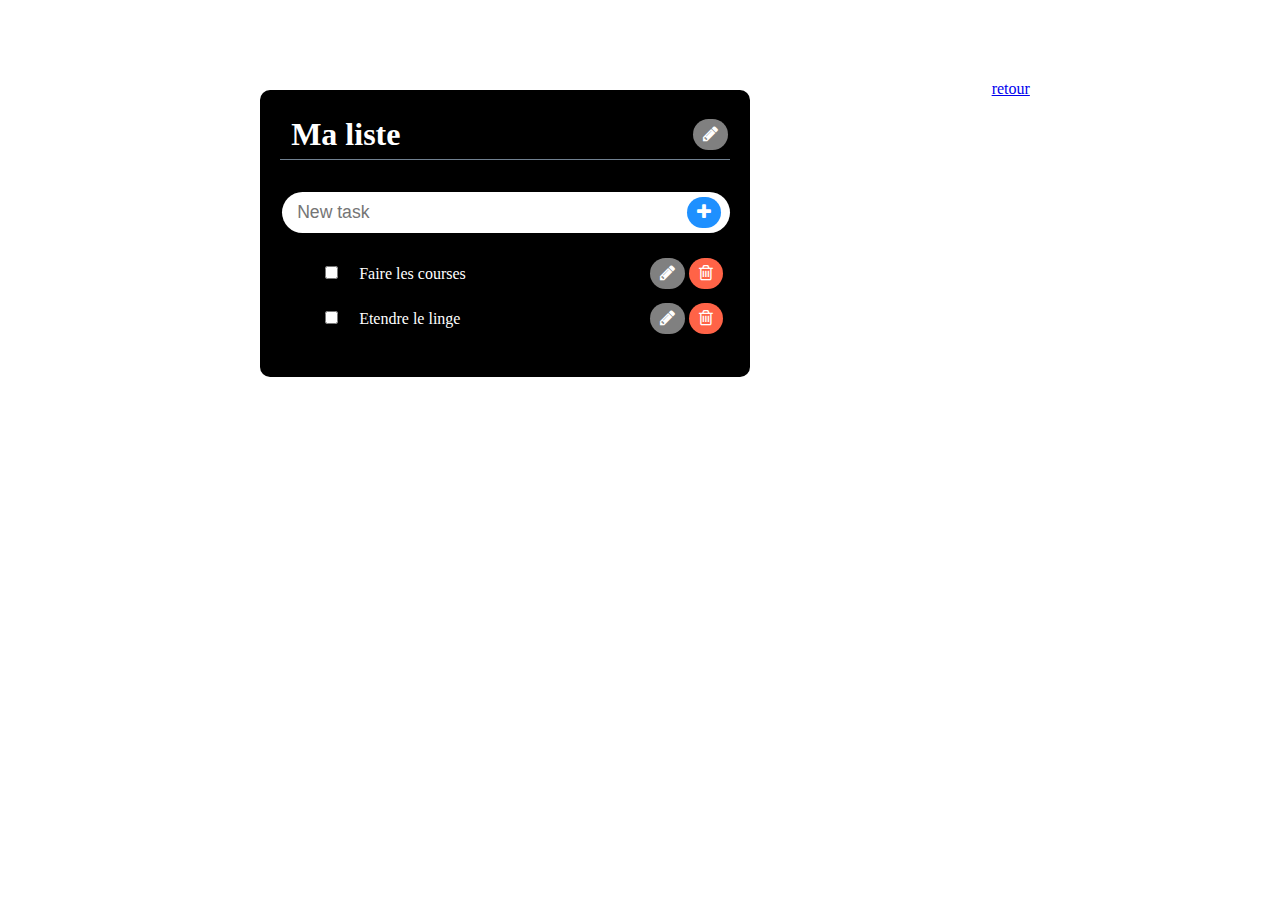
<file: todo.html>
<!DOCTYPE html>

<html>
<head>
  <title>To do</title>
  <link href="css/todo.css" rel="stylesheet">
  <link rel="stylesheet" href="https://cdnjs.cloudflare.com/ajax/libs/font-awesome/4.7.0/css/font-awesome.min.css">
  <script src="todo.js" type="text/javascript"></script>
</head>
<body>

    <div class="container flex lists">
  <div class="one_list">
    <div class="header_title">
      <span class="input_title">Ma liste</span>
      <button type="button" class="edit_title_button"><i class="fa fa-pencil" aria-hidden="true"></i></button>
    </div>
    <form id="add_task">
      <input type="text" id="input_task" name="input" placeholder="New task">
      <button type="button" id="add_button"><i class="fa fa-plus" aria-hidden="true"></i></button>
    </form>
    <div>
      <ul id="task_list">
        <li>
          <input type="checkbox">
          <span class="input">Faire les courses</span>
          <button type="button" class="edit_task_button"><i class="fa fa-pencil" aria-hidden="true"></i></button>
          <button type="button" class="delete"><i class="fa fa-trash-o" aria-hidden="true"></i></button>
        </li>
        <li>
          <input type="checkbox">
          <span class="input">Etendre le linge</span>
          <button type="button" class="edit_task_button"><i class="fa fa-pencil" aria-hidden="true"></i></button>
          <button type="button" class="delete"><i class="fa fa-trash-o" aria-hidden="true"></i></button>
        </li>
      </ul>	
      <h2 id="completed_title">Completé</h2>
      <ul id="completed_list"></ul>				
    </div>
  </div>
</body>
<a href="index.html">retour</a>
</html>
</file>
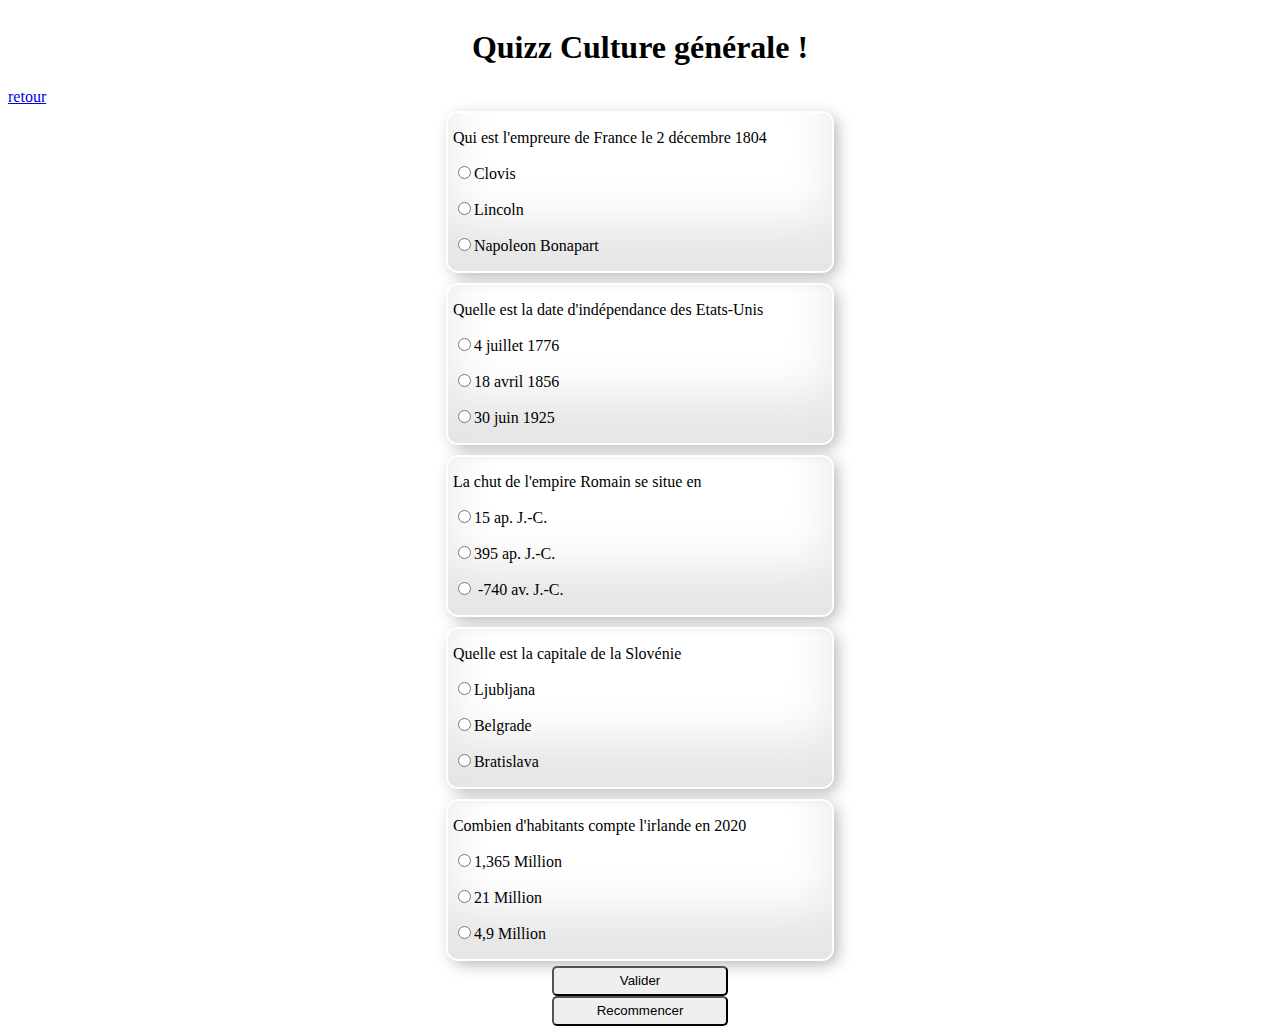
<file: Quiz/quize.html>
<!DOCTYPE html>
<html lang="en">
<head>
    <meta charset="UTF-8">
    <meta name="viewport" content="width=device-width, initial-scale=1.0">
    <title>Document</title>
    <link rel ="stylesheet" href="quize.css">
</head>
<body>

    <form name="monQuizz" id="monQuiz" >
        
      <div id="quiz">  
        <h1> Quizz Culture générale !</h1>
        <a href="../index.html">retour</a>
        <div class="question">
            <p>Qui est l'empreure de France le 2 décembre 1804 </p>
            <p><input type="radio" name ="question1" value ="Clovis">Clovis</p>
            <p><input type="radio" name ="question1" value ="Lincoln">Lincoln</p>
            <p><input type="radio" name ="question1" id="reponse-0" value ="Napoleon Bonapart">Napoleon Bonapart<Bonapart/p> 
       
        </div>

        <div class="question">
             <p>Quelle est la date d'indépendance des Etats-Unis </p>

             <p><input type="radio" name ="question2"  id ="reponse-1" value ="4 juillet 1776">4 juillet 1776</p>
             <p> <input type="radio" name ="question2" value ="18 avril 1856">18 avril 1856</p>
             <p> <input type="radio" name ="question2" value ="30 juin 1925">30 juin 1925</p>
       
        </div>

        <div class="question">
            <p>La chut de l'empire Romain se situe en </p>
            <p><input type="radio" name ="question3"  value ="15 ap. J.-C. ">15 ap. J.-C.</p>
            <p><input type="radio" name ="question3" id ="reponse-2" value ="395  ap. J.-C." >395  ap. J.-C.</p>
           <p>  <input type="radio" name ="question3" value ="-740 av. J.-C." > -740 av. J.-C.</p>
       
        </div>

        <div class="question">
            <p>Quelle est la capitale de la Slovénie  </p>
            <p><input type="radio" name ="question4"  id = "reponse-3" value =" Ljubljana">Ljubljana</p>
            <p><input type="radio" name ="question4" value ="Belgrade">Belgrade</p>
            <p><input type="radio" name ="question4" value ="Bratislava">Bratislava</p>
       
        </div>
        <div class="question">
            <p>Combien d'habitants compte l'irlande en 2020 </p>
            <p><input type="radio" name ="question5" id = "reponse-4" value =" 1,365 Million">1,365 Million</p>
            <p><input type="radio" name ="question5" value ="21 Million ">21 Million </p>
            <p><input type="radio" name ="question5" value ="4,9 Million">4,9 Million</p>
       
        </div>

        <input class="submit" type="submit" id="valider" value ="Valider">
        <input class="submit" type="button" id="recommencer" value ="Recommencer">
        
    </div>   

       </form>
      

       <script src="quize.js"></script>
    
</body>
</html>
</file>
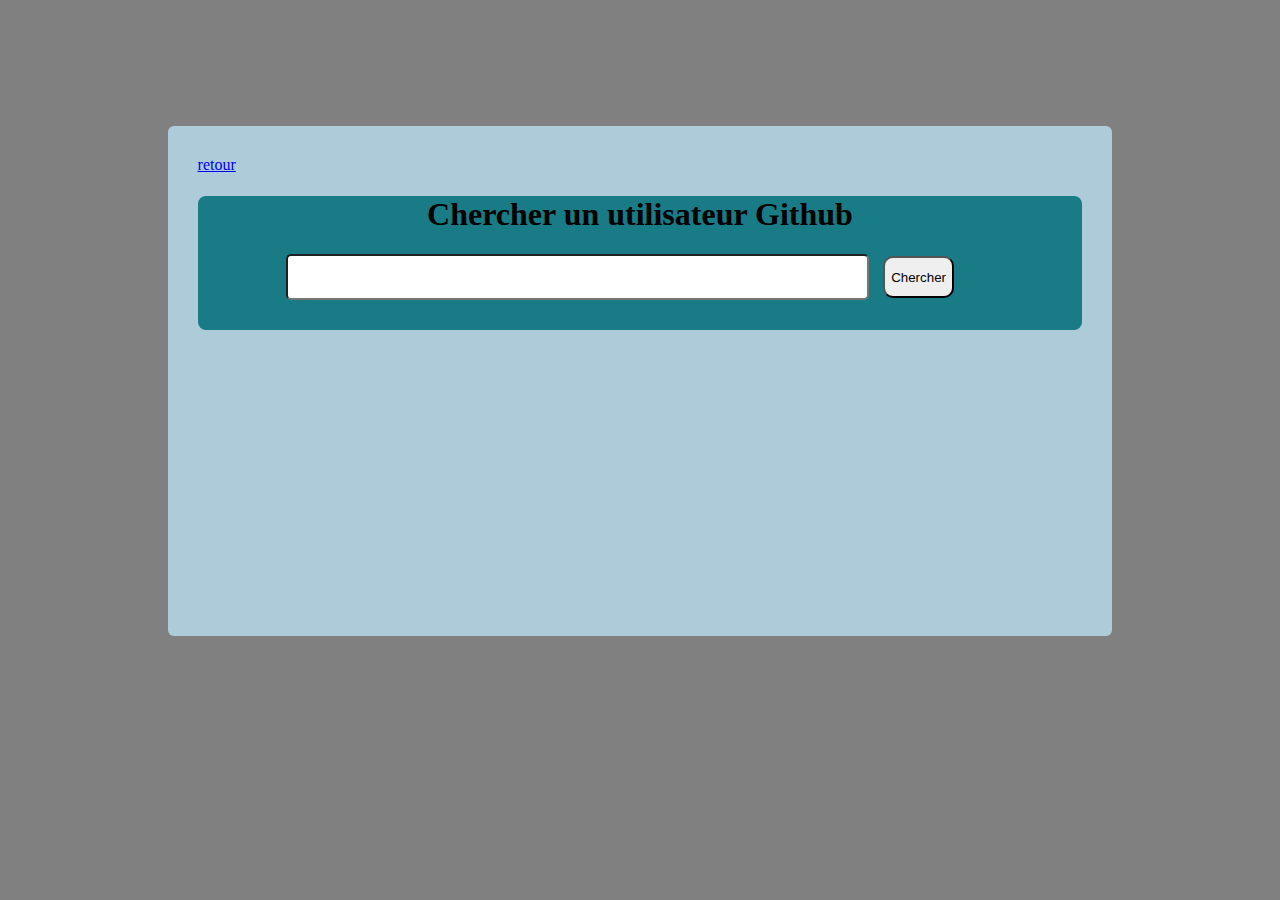
<file: UtilisateurGithub/utilisateurGithub.html>
<!DOCTYPE html>
<html lang="en">
<head>
    <meta charset="UTF-8">
    <meta name="viewport" content="width=device-width, initial-scale=1.0">
    <link rel="stylesheet" href="utilisateurGithub.css">
    
    <title>Document</title>

   
</head>
<body>

<div id="div-glob">
    <div id='glob'>
        <a href="../index.html">retour</a>
            <div class="center-div">

                    <h1>Chercher un utilisateur Github</h1>  
                    <form id="monFromulaire">
                         <input  id="chercherUtilisateur" type="text"   id="chercherUtilisateur">
                         <input type="submit" value ='Chercher' class="valider">             
                    </form>
            </div>   
           
            <div id="photo-profil"> </div>
            <div id="informations"></div>     
    </div>
</div>   

    <script src="utilisateurGithub.js"></script>
</body>
</html>
</file>
<file: css/todo.css>
p, button, input {
	font-size: 1.1em;
	padding: 5px 10px;
	margin: 2px;
}


li {
	padding: 5px;
	display: flex;
	align-items: baseline;
	color:white;
}

/* tapper un recherche */
input {
	font-size:1.1em;
	padding:10px 10px 10px 5px;
	border:none;
	background-color: black;
	color: white;
}

input:focus { 
	outline: none; 
}

span {
	width: 460px;
	margin-right: 10px;
	padding: 6px 11px;
}

span:focus { 
	outline: none;
	border: 1px solid slategrey; 
	border-radius: 5px;
	padding: 5px 10px;
}

.span_editable {
	outline: none;
	border: 1px solid slategrey; 
	border-radius: 5px;
	padding: 5px 10px;
}

.title_editable {
	outline: none;
	border: 1px solid slategrey; 
	border-radius: 5px;
	padding: 5px 10px;
}

.header_title {
	display: flex;
	align-items: center;
	border-bottom:1px solid slategrey;
	margin-bottom: 30px;
}

.input_title {
	font-size:2em;
	font-weight: bold;
	color: white;
}

.input_title:focus { 
	outline: none; 
}

.edit_task_button, .edit_title_button {
	background-color: grey;
	color: white;
	border: 0px;
	border-radius: 25px;
}

.edit_task_button:focus, .edit_title_button:focus, #add_button:focus { 
	outline: none; 
}

#input_task {
	width: 85%;
	color: black;
	background-color: white;
	border-radius: 25px;
	padding: 10px 50px 10px 15px;
}

#add_button {
	margin-left: -45px;
	background-color: dodgerblue;
	color: white;
	border: 0px;
	border-radius: 25px;
}

[type=checkbox] {
	margin: 0 10px 0 0;
}

.container {
	width: 80%;
	margin: auto;
	margin-top: 5em;
}

.flex {
	display: flex;
	justify-content: space-around;
	flex-wrap: wrap;
}

.one_list {
	width: 450px;
	background-color: black;
	border-radius: 10px;
	padding: 20px;
	margin: 10px;
}

/* barrer une tache done et griser */
.complete {
	text-decoration: line-through;
	color: gray;
}

.delete {
	background-color: tomato;
	color: white;
	border: 0px;
	border-radius: 25px;
}
</file>
<file: Quiz/quize.css>
#quiz {

    display: grid;
 

}
.question{
    
    border-radius: 10px;    
    padding-left:5px ;
    min-width: 30%;
    margin: 7px;

    margin-left: auto;
    margin-right: auto;
     box-shadow:
       inset 0 -3em 3em rgba(0,0,0,0.1),
             0 0  0 2px rgb(255,255,255),
             0.3em 0.3em 1em rgba(0,0,0,0.3);   
    
}
.bonneReponse{
    
    border-radius: 10px;    
    padding-left:5px ;
    min-width: 30%;
    margin: 7px;

    margin-left: auto;
    margin-right: auto;
    
    background-color:green;
    box-shadow:
    inset 0 -3em 3em rgba(0,0,0,0.1),
          0 0  0 2px rgb(255,255,255),
          0.3em 0.3em 1em rgba(0,0,0,0.3);
    
}
.mauvaiseReponse{
    
    border-radius: 10px;    
    padding-left:5px ;
    min-width: 30%;
    margin: 7px;

    margin-left: auto;
    margin-right: auto;
    
    background-color:red;
    box-shadow:
    inset 0 -3em 3em rgba(0,0,0,0.1),
          0 0  0 2px rgb(255,255,255),
          0.3em 0.3em 1em rgba(0,0,0,0.3);
    
}
#valider{
  
  width: 14%;
  height:30px ;
  border-radius:5px;
  margin-left: auto;
  margin-right: auto;
}

h1{
  margin-left: auto;
  margin-right: auto;
}


#recommencer{
    width: 14%;
    height:30px ;
    border-radius:5px;
    margin-left: auto;
    margin-right: auto;
  }
</file>
<file: UtilisateurGithub/utilisateurGithub.css>
h1{

    text-align: center;
}
.center-div
{
    background-color:#187B85;
    padding-bottom:30px ;
    border-radius: 8px;
  
}


body{

    background-color: gray;
  


}

#chercherUtilisateur{
    width: 65%;
    border-radius: 5px;
    margin-left:10%;
    height:40px;
    text-align: center;
}
.valider{
    height:42px;
    margin-left:10px;
    border-radius:10px;
}


#informations{
    background-color: #C3CA8C;
    width: 60%;
    min-height: 150px;
    border-radius: 8px;
    margin-left:15% ;
   /* margin-top: 50px;
    padding-top:30px ;*/
    margin-top: 90px;
    padding-top:20px;
    display: none;

    z-index:1;
}

#div-glob{
       
        display:flex;
        justify-content:center;
        align-items:center;
        margin-top: 10% ;
        height: 70%;


     

}
hr {
	height: none;
	border: none;
	border-top: 1px dashed grey;
}

#glob{
    justify-content:center;
    align-items : center ;
    width: 70%;
    height: 450px;
    background-color:#AECBD9;
    margin: 0 auto;
    padding:30px ;
    border-radius: 6px
}


.photo{
    width: 120px;
    border-radius: 50%;
   /* clip-path: ellipse(50% 50%);*/
}

/*
#photo-profil{
 min-width: 120px;
 min-height: 120px;

 background-color: black;
 


}
*/

.fig{
    margin-bottom:-165px;
    margin-left:35%;
    z-index:2;
}
.figcaption{
    text-align:left;
    padding-left:30px;
}
.follow{
    margin-top:20px;
    margin-left:30% ;
    padding:30px 0 20px 30px;
}
</file>
